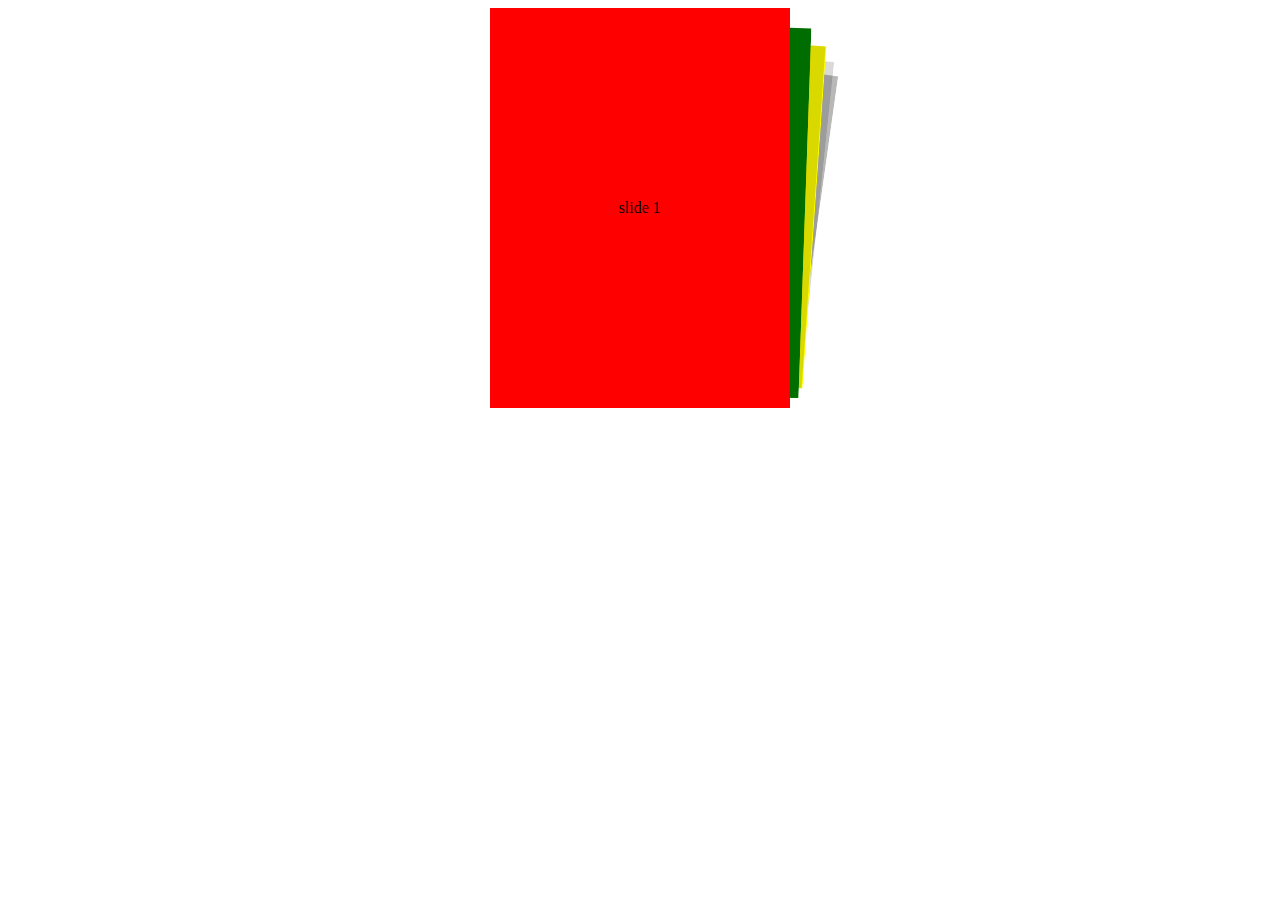
<file: neew.html>
<!DOCTYPE html>
<html lang="en">
<head>
    <meta charset="UTF-8">
    <meta http-equiv="X-UA-Compatible" content="IE=edge">
    <meta name="viewport" content="width=device-width, initial-scale=1.0">
    <title>Document</title>
    <link rel="stylesheet" href="https://unpkg.com/swiper@8/swiper-bundle.min.css" />


    <style>
        .swiper{
            width: 300px;
            height: 400px;
        }
        .swiper-slide{
            display: flex;
            align-items: center;
            justify-content: center;
        }
        .bg-1{
    background-color: red;
}
.bg-2{
    background-color: green;
}
.bg-3{
    background-color: yellow;
}


    </style>
</head>
<body>
    


    <div class="swiper">
        <div class="swiper-wrapper">
            <div class="swiper-slide bg-1">
                slide 1
            </div>
            <div class="swiper-slide bg-2">
                slide 1
            </div>
            <div class="swiper-slide bg-3">
                slide 1
            </div>
            <div class="swiper-slide">
                slide 1
            </div>
            <div class="swiper-slide">
                slide 1
            </div>
            <div class="swiper-slide">
                slide 1
            </div>
        </div>
    </div>


</body>
</html>
<script src="https://unpkg.com/swiper@8/swiper-bundle.min.js"></script>
<script>

var swiper = new Swiper(".swiper", {
        effect: "cards",
        grabCursor: true,
      });
</script>
</file>
